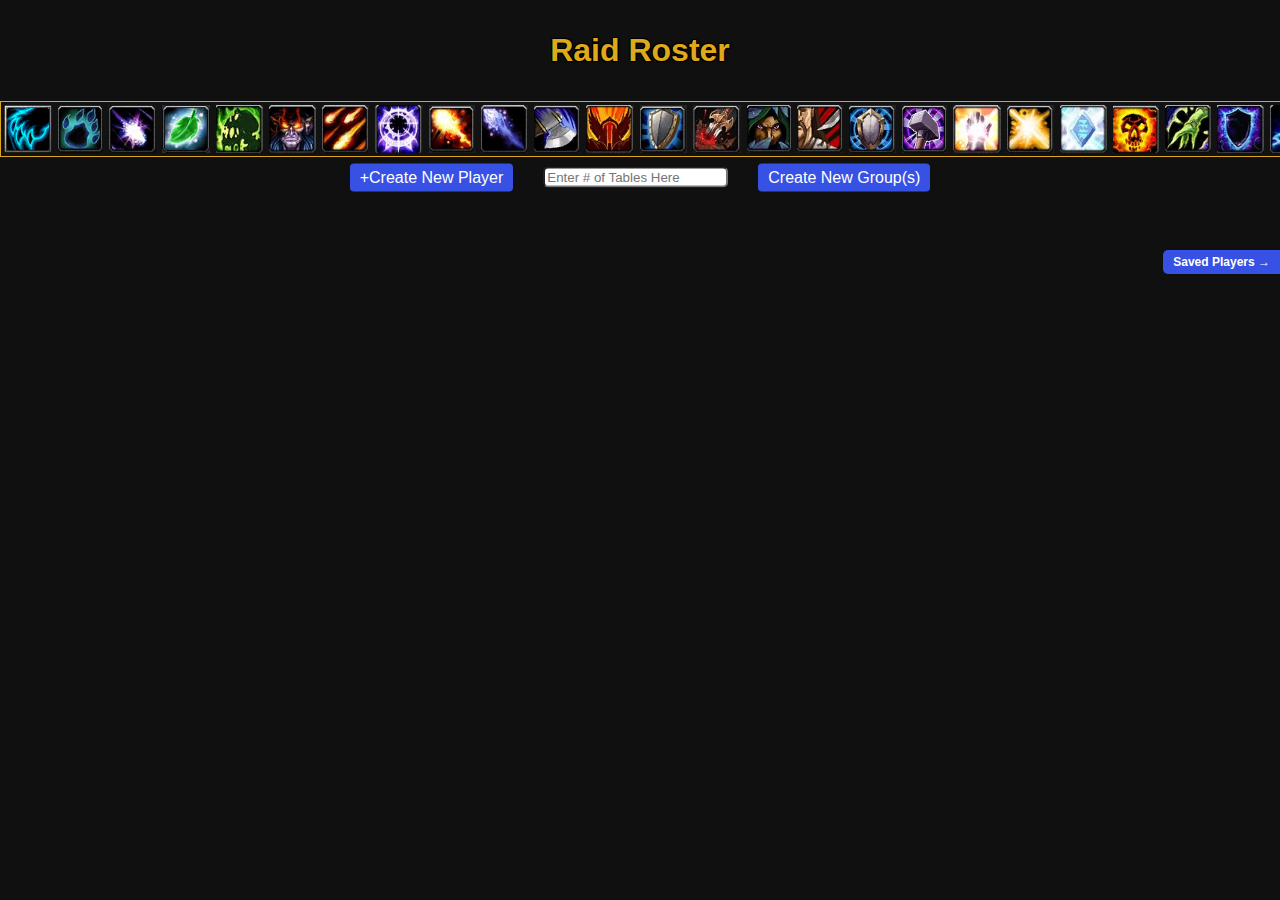
<file: index.html>
<!-- @format -->

<!DOCTYPE html>
<html lang="en">
  <body id="focusColor">
    <head>
      <meta charset="UTF=8" />
      <meta name="viewport" content="width=device-width, initial-scale=1">
      <title>Raid Roster</title>
      <link rel="stylesheet" href="groupStyle.css" type="text/css" />

      <script type="module" src="main.js" defer></script>
      <script type="module" src="groupPage.js" defer></script>
    </head>

    <div class="navContainer">
      <div class="navbar">
        <p class="title">Raid Roster</p>
      </div>
    </div>
    <div class="header">
      <div class="banner" id="banner">
        <img src="images/catform.png" />
        <img class="mobileHide" src="images/bearform.png" />
        <img class="mobileHide" src="images/moonfire.png" />
        <img class="mobileHide" src="images/HealingTouch.png" />
        <img class="mobileHide" src="images/afflicitonlock.png" />
        <img src="images/demonlock.png" />
        <img class="mobileHide" src="images/destrolock.png" />
        <img class="mobileHide" src="images/arcanemage.png" />
        <img class="mobileHide1" src="images/firemage.png" />
        <img class="mobileHide" src="images/frostmage.png" />
        <img class="mobileHide" src="images/armswarrior.png" />
        <img class="mobileHide2" src="images/furywarrior.png" />
        <img src="images/protwarrior.png" />
        <img class="mobileHide" src="images/combat.png" />
        <img src="images/subtletyrogue.png" />
        <img class="mobileHide3" src="images/assasinationrogue.png" />
        <img class="mobileHide" src="images/ProtPaladin.png" />
        <img  src="images/RetPaladin.png" />
        <img class="mobileHide" src="images/holypaladin.png" />
        <img class="mobileHide" src="images/HolyPriest.png" />
        <img class="mobileHide" src="images/discpriest.png" />
        <img class="mobileHide" src="images/shadowpriest.png" />
        <img class="mobileHide" src="images/restoshaman.png" />
        <img class="mobileHide" src="images/enhanceshaman.png" />
        <img class="mobileHide4" src="images/eleshaman.png" />
        <img src="images/marksmanhunter.png" />
        <img class="mobileHide" src="images/beasthunter.png" />
        <img class="mobileHide" src="images/survivalhunter.png" />
        <img class="mobileHide" src="images/frostdk.png" />
        <img class="mobileHide" src="images/unholydk.png" />
        <img src="images/blooddk.png" />
      </div>
    </div>

    <div id="contentContainer">


      
      <div class="cloneForm">
        <button
          id="modalBtn"
          class="clones"
          type="submit"
        >
        +Create New Player

        </button>
        <form id="tblNumber">
          <input
            id="userInput"s
            type="text"
            pattern="[0-9]"
            inputmode="numeric"
            autocomplete="off"
            placeholder="Enter # of Tables Here"
          />
        </form>

        <button type="button" class="clones" id="clones">
          Create New Group(s)
        </button>
      </div>

      <button type="button" id="tabButton">Saved Players &#8594</button>
<div id="sidePanel"></div>
    </div>
  </body>
</html>
</file>
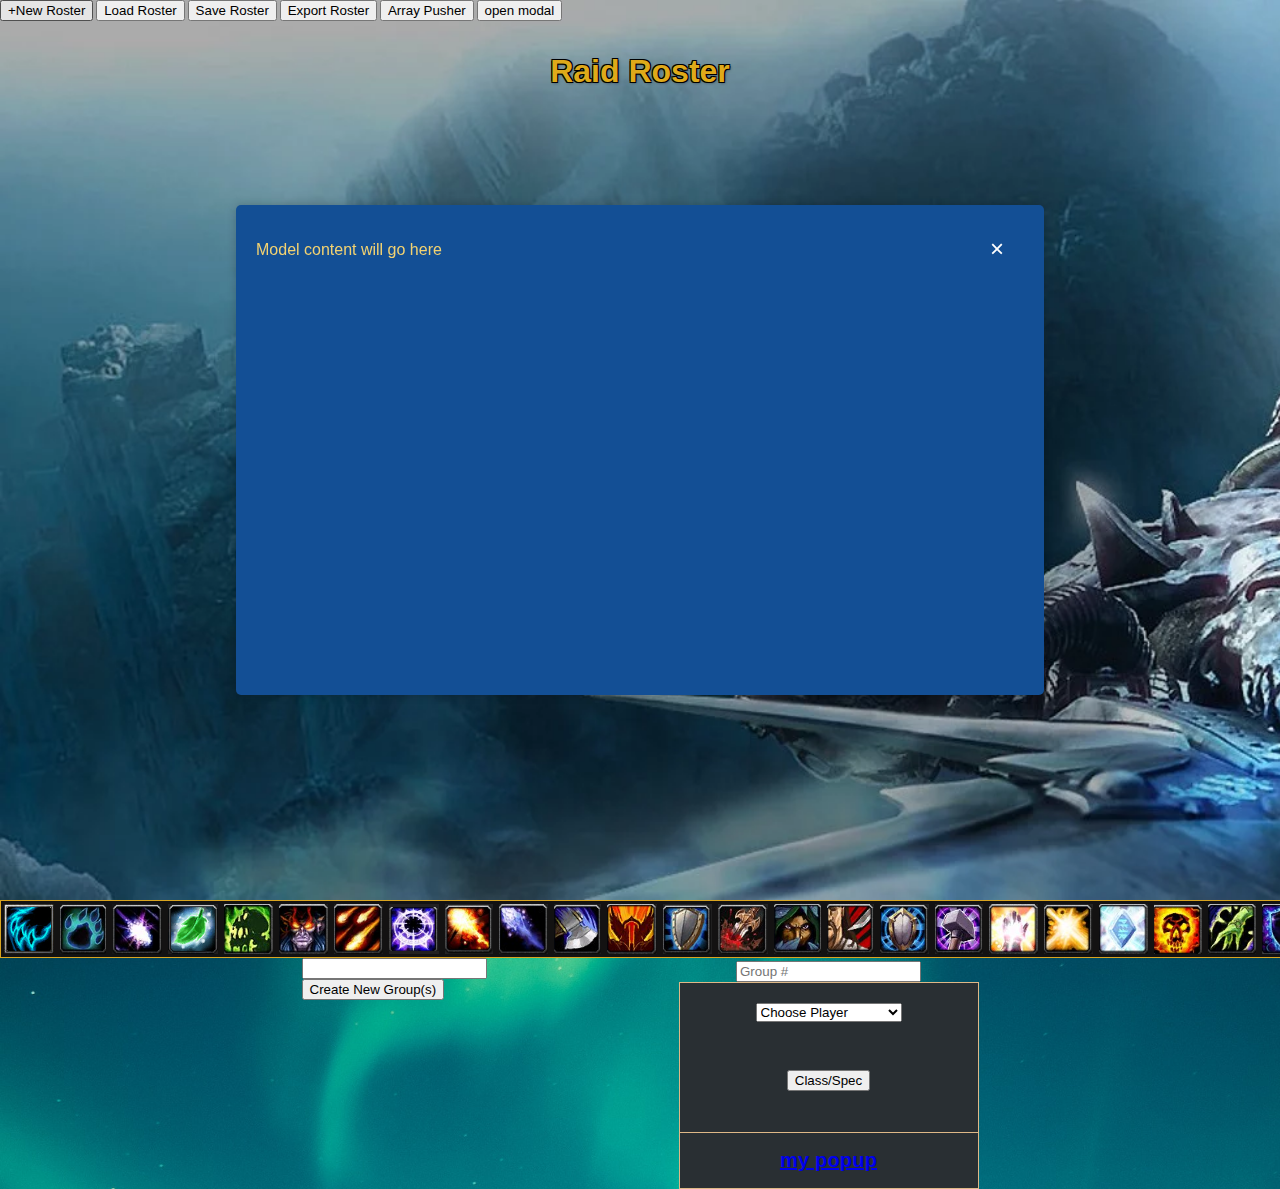
<file: tableindex.html>
<!-- @format -->

<!DOCTYPE html>
<html lang="en">
  <head>
    <meta charset="UTF=8" />
    <title>Raid Roster</title>
    <link
      rel="stylesheet"
      href="style.css"
      type="text/css"
      rel="import"
      rel="mytabletemplate.html"
    />
    <script src="./component.js"defer></script>
    <script src="./common.js" defer></script>
  </head>

  <body>
    <div class="navbar">
      <button type="button" onclick="genTbl2()">
        +New Roster
      </button>

      <button
        type="button"
        onclick="genTbl()"      >
        Load Roster
      </button>

      <button
        type="button"
        onclick="alert('Save roster function will be here')"
      >
        Save Roster
      </button>

      <button
        type="button"
        onclick="tableCounter()"
      >
        Export Roster
      </button>

      <button type="button" onclick="testFunc()">Array Pusher</button>

      <button id="modalBtn">open modal</button>

      <div id="myModal" class="modal">
        <div class="modelContent">
          <span class="close">&times;</span>
          <p>Model content will go here</p>
        </div>

      </div>


      <p class="title">Raid Roster</p>
    </div>
    <div class="banner" id="banner">
      <img src="images/catform.png" />
      <img src="images/bearform.png" />
      <img src="images/moonfire.png" />
      <img src="images/HealingTouch.png" />
      <img src="images/afflicitonlock.png" />
      <img src="images/demonlock.png" />
      <img src="images/destrolock.png" />
      <img src="images/arcanemage.png" />
      <img src="images/firemage.png" />
      <img src="images/frostmage.png" />
      <img src="images/armswarrior.png" />
      <img src="images/furywarrior.png" />
      <img src="images/protwarrior.png" />
      <img src="images/combat.png" />
      <img src="images/subtletyrogue.png" />
      <img src="images/assasinationrogue.png" />
      <img src="images/ProtPaladin.png" />
      <img src="images/RetPaladin.png" />
      <img src="images/holypaladin.png" />
      <img src="images/HolyPriest.png" />
      <img src="images/discpriest.png" />
      <img src="images/shadowpriest.png" />
      <img src="images/restoshaman.png" />
      <img src="images/enhanceshaman.png" />
      <img src="images/eleshaman.png" />
      <img src="images/marksmanhunter.png" />
      <img src="images/beasthunter.png" />
      <img src="images/survivalhunter.png" />
      <img src="images/frostdk.png" />
      <img src="images/unholydk.png" />
      <img src="images/blooddk.png" />
    </div>

    <div class="tContainer" id="tContainer">
      <div class="cloneForm">
        <form id="tblNumber">
          <input id="userInput" type="number" autocomplete="off" />
        </form>
        <button
          id="clones"
          onclick="tblCloner(document.getElementById('userInput').value)"
          type="submit"
        >
          Create New Group(s)
        </button>


      </div>

 

<table class="groupTable" id="myTbl">

    <caption>
<input type="text" class="caption" id="caption" placeholder="Group #" autocomplete="off" onkeydown="editRelease()"  >

    </caption>
 
    <thead>
                <tbody class="tbody">
                    
                    <!-- <tr>

                        <td>
                            
                                <label for="Class/Spec" id="classspec"></label>
                                <input type="text" id="cname" name="cname">
                                <select name="class" id="class" autocomplete="off">
                                
                                    <option value="holder" selected>Select Class & Spec</option>

                                    <optgroup label="Death Knight">
                                        <option value="blood">Blood</option>
                                        <option value="frost">Frost</option>
                                        <option value="unholy">Unholy</option>
                                    </optgroup>
                                   

                                    <optgroup label="Druid">
                                        <option value="bear">Bear</option>
                                        <option value="cat">Cat</option>
                                        <option value="balance">Balance</option>
                                        <option value="resto">Resto</option>
                                    </optgroup>

                                    <optgroup label="Hunter">
                                        <option value="beast">Beast Master</option>
                                        <option value="marks">Marksman</option>
                                        <option value="survival">Survival</option>
                                    </optgroup>

                                    <optgroup label="Mage">
                                        <option value="arcane">arcane</option>
                                        <option value="fire">Fire</option>
                                        <option value="frost">Frost</option>
                                    </optgroup>

                                    <optgroup label="Paladin">
                                        <option value="holy">Holy</option>
                                        <option value="prot">Prot</option>
                                        <option value="ret">Ret</option>
                                    </optgroup>

                                    <optgroup label="Priest">
                                        <option value="disc">Disc</option>
                                        <option value="holy">Holy</option>
                                        <option value="shadow">Shadow</option>
                                    </optgroup>

                                    <optgroup label="Rogue">
                                        <option value="assasin">Assasin</option>
                                        <option value="combat">Combat</option>
                                        <option value="sub">Sub</option>
                                    </optgroup>

                                    <optgroup label="Shaman">
                                        <option value="enhace">Enhancement</option>
                                        <option value="ele">Ele</option>
                                        <option value="restor">Resto</option>
                                    </optgroup>

                                    <optgroup label="Warlock">
                                        <option value="affliction">Affliction</option>
                                        <option value="demon">Demonology</option>
                                        <option value="destro">Destruction</option>
                                    </optgroup>
                                    

                                    <optgroup label="Warrior">
                                        <option value="arms">Arms</option>
                                        <option value="fury">Fury</option>
                                        <option value="protec">Prot</option>

                                    </optgroup>
                                                                  
                                </select>
                                <input type="submit" value="Submit" />
                            
                        </td>
                        
                    </tr> -->

                    <tr class="tableRow" >

                        <td id="tdone">
                            <div>
                        <select id="playerName" name="playerName" autocomplete="off">
                            <option value="playerHolder" id="playerHolder">Choose Player</option>
                            <option id="testerino" value="createNewPlayer" onClick="playerForms()" > + Create New Player</option>

                        </div>
                            



                            </select>
                        <div id="selectionBox">
                        <p id="selectionText" ></p>
                        </div>
                         
                        

                            <div class="dropdown">
                                 <button onclick="dropMenu()"
                            class="dropbtn" id="dropBtn">Class/Spec</button>
                              <div id="myDropdown" class="dropdown-content">
                                    <div class="menu" id="menu">
                                    <!-- <li class="specList" id="listItem1" onclick="selection('listItem1')" data-selection="0">
                                        <img class='listImage' src="images/bearform.png" width="30" height="30"></li> 
                                    <li class="specList"  id="listItem2" onclick="selection('listItem2')" data-selection="1">
                                        <img class="listImage" src="images/catform.png" width="30" height="30"></li>
                                    <li class="specList"  id="listItem3" onclick="selection('listItem3')" data-selection="2">
                                        <img class="listImage" src="images/HealingTouch.png" width="30" height="30"></li>
                                    <li class="specList"  id="listItem4" onclick="selection('listItem4')" data-selection="3">
                                        <img class="listImage" src="images/moonfire.png" width="30" height="30"></li> -->
                                    </div>
                                
                                </div> 

                              <div class="formDiv">
                                    <p id="formP">

                                    </p>
                                </div
                          </div>
                                                       

                      </td> 
               
  
               </ul>

                    </tr>

                    <tr>

                        <td>
                 <a href="/code-samples/basicpopup/" onClick="return popup(this, 'notes')">my popup</a>
                        
                        </td>
                    
                    </tr>

                    </tr>

                </tbody>

            </thead>    
           

  </body>
</html>
</file>
<file: groupStyle.css>
/** @format */

html {
  font-size: 62.5%;
  min-height: 100vh;
  margin: 0;
  padding: 0;
  display: flex;
  flex-direction: column;
  overflow-y: auto;
}


  body {
    font-family: Arial, Helvetica, sans-serif;
    min-width: 100%;
    max-height: 100vh;
    background-color: rgb(17, 16, 16);
    margin: 0;
    padding: 0;
    display: flex;
    flex-direction: column;
    overflow-y: auto;
  }


.navbar {
  position: relative;
  min-height: 100%;
  width: 100%;
  z-index: 1000;
}
.title {
  display: flex;
  justify-content: center;
  font-size: xx-large;
  font-weight: bold;
  color: #dfaa1a;
  text-shadow: -1px -1px 0 black, 1px -1px 0 black, -1px 1px 0 black,
    1px 1px 0 black, 1px 1px 3px rgba(0, 0, 0, 0.5);
}

.banner {
  width: calc(100% - 0.2rem);
  border-style: solid;
  border-width: 0.1rem;
  border-color: goldenrod;
  display: flex;
  justify-content: space-between;
  background-color: rgb(53, 46, 46);
  z-index: 1000;
}

.banner img {
  object-fit: fill;
  max-width: 4.8rem;
  height: 4.8rem;
  border-style: solid;
  border-color: rgb(19, 18, 18);
}

#contentContainer {
  display: flex;
  flex: 1;
  min-width: 100%;
  min-height: calc(100vh - 15.8rem);
  position: relative;
  background-color: transparent;
  justify-content: center;
  align-items: center;
  flex-wrap: wrap;
  flex-direction: row;
  column-gap: 10%;
  row-gap: 10%;
  box-sizing: border-box;
  overflow-y: auto;
}

.table-container {
  display: flex;
  position: relative;
  flex-direction: column;
  max-width: 22%;
  flex-wrap: wrap;
  margin: 1rem;
  top:10rem;
}

.table {
  position: relative;
  display: table;
  border-collapse: collapse;
  min-width: 95%;
  background-color: #292f33;
  color: whitesmoke;
  letter-spacing: 0.02rem;
  font-size: 1.8rem;
  font-weight: bold;
  text-align: center;
  border-style: solid;
  border-width: 0.1rem;
  border-color: burlywood;
  margin-bottom: 1rem;
  justify-content: center;
}

.table th,
.table td {
  padding: 10px;
  text-align: center;
  vertical-align: middle;
}

.table th {
  font-weight: bold;
  border-bottom: 1px solid #ddd;
  color: #dfaa1a;
  text-shadow: -1px -1px 0 black, 1px -1px 0 black, -1px 1px 0 black,
    1px 1px 0 black, 1px 1px 3px rgba(0, 0, 0, 0.5);
}

.table tr td {
  border-bottom: 0.1rem solid burlywood;
  border-top: 0.1rem solid burlywood;
  border-left: none;
  border-right: none;
  padding: 1.6rem;
  justify-content: center;
}

.table img {
  width: 4.5rem;
  height: auto;
}

.dropdown-btn {
  display: inline-block;
  padding: 5px 10px;
  background-color: #f1f1f1;
  border: none;
  border-radius: 4px;
  cursor: pointer;
  transition: background-color 0.3s;
  z-index: 1000;
}

.dropdown-btn:hover {
  background-color: #ddd;
}

.dropdown-menu {
  display: none;
  position: absolute;
  z-index: 1;
  background-color: #fff;
  border: 1px solid #000000;
  border-radius: 4px;
  box-shadow: 0px 8px 16px 0px rgba(0, 0, 0, 0.2);
  min-width: 2rem;
  font-size: 2rem;
  font-weight: 500;
  background-image: url("images/vintage-grungy-textured-paper-background.jpg");
  font-family: "Cinzel", serif;
}

.dropdown-menu ul {
  list-style: none;
  margin: 0;
  padding: 0;
}

.dropdown-menu li {
  padding: 20px;
  cursor: pointer;
  transition: background-color 0.3s;
  text-align: center;
  border: 3px;
}

.dropdown-menu li:hover {
  color: goldenrod;
  background-color: #040114;
}

.dropdown-menu li:hover::before {
  content: "";
  position: absolute;
  top: 0;
  left: 0;
  right: 0;
  bottom: 0;
  pointer-events: none;
  box-shadow: inset 0 0 15px orange;
  border-radius: 3px;
}

div.cloneForm {
  display: flex;
  justify-content: center;
  align-items: center;
  position: absolute; 
  top: 2rem; 
  left: 50%; 
  transform: translate(-50%, -50%);
  min-width: 100%;
  z-index: 1000;
}

input[type="text"],
.clones {
  margin: 0;
}

.clones {
  background-color: #3751e4;
  color: #fff;
  border: none;
  border-radius: 0.4rem;
  padding: 0.5rem 1rem;
  font-size: 1.6rem;
  cursor: pointer;
  transition: background-color 0.3s;
  min-width: auto;
  min-height: auto;
}

.clones:hover {
  background-color: #2c3a8c;
}

caption,
.caption-input {
  font-size: 2rem;
  font-weight: bold;
  width: 95%;
  justify-content: center;
  align-content: center;
  align-items: center;
  padding: 1rem;
  background-color: #463310;
  color: white;
  border: none;
  outline: none;
  text-align: center;
  cursor: text;
  border-radius: 1rem;
  margin-bottom: 0.5rem;
  overflow-y: auto;
 
}

.caption-wrapper {
  justify-content: center;
  width: 95.5%;
  position: relative;
}

.edit-icon {
  font-size: 2rem;
  cursor: pointer;
  transition: transform 0.3s ease;
  height: 1rem;
  width: 1rem;
  position: absolute;
  right: 1rem;
  top: 50%;
  transform: translateY(-50%);
}

.caption {
  font-size: 2rem;
  font-weight: bold;
  width: 100%;
  background-color: #463310;
  color: white;
  text-align: center;
  cursor: text;
  display: table-caption;
  caption-side: top;
}

@keyframes wiggle {
  0% {
    transform: translateY(-50%) rotate(0deg);
  }
  25% {
    transform: translateY(-50%) rotate(5deg);
  }
  50% {
    transform: translateY(-50%) rotate(0deg);
  }
  75% {
    transform: translateY(-50%) rotate(-5deg);
  }
  100% {
    transform: translateY(-50%) rotate(0deg);
  }
}

.edit-icon:hover {
  animation: wiggle 0.3s ease infinite;
}

.modal {
  display: block;
  position: fixed;
  z-index: 1;
  top: 50%;
  left: 50%;
  transform: translate(-50%, -50%);
  width: 60%;
  height: 50%;
  overflow: auto;
  background-color: #1f324b;
  box-shadow: 0 4px 20px rgba(0, 0, 0, 0.1);
  border-radius: 10px;
  padding: 20px;
  font-size: 16px;
  color: #ffffff;
  transition: all 0.3s ease;
}

.modal-content {
  z-index: 1;
  display: flex;
  flex-direction: column;
  align-items: center;
  justify-content: center;
  background-image: linear-gradient(to bottom, #3c3c3c, #5c5c5c, #3c3c3c);
  box-shadow: 0 4px 20px rgba(0, 0, 0, 0.1);
  border-radius: 10px;
  padding: 2rem;
  font-size: 2.4rem;
  font-family: "Roboto", sans-serif;
  color: #ffffff;
  width: 80%;
  height: 80%;
  margin: auto;
  margin-top: 1rem;
  margin-bottom: 1rem;
  border: 2px solid #a5a5a5;
}


.close {
  position: absolute;
  top: 3rem;
  height: 2rem;
  right: 40px;
  background-color: transparent;
  border: none;
  color: white;
  font-size: 24px;
  cursor: pointer;
}

.close:hover,
.close:focus {
  color: #888;
  text-decoration: none;
  cursor: pointer;
}

.focusColor {
  width: 100%;
  height: 100%;
}



#modalCaption {
  font-size: xx-large;
  font-weight: 200;
  color: rgb(255, 255, 255);
}



#playerWindow {
  display: flex;
  flex-direction: column;
  text-align: center;
  min-width: 14%;
  font-family: "Cinzel", serif;
  font-weight: 500;
  letter-spacing: 1px;
  font-size: 2.8rem;
  
}

#userInput{
  border-radius: 0.5rem;
}


.dropBtn {
  background-color: #3d88ff;
  color: white;
  padding: 12px 16px;
  font-size: 16px;
  font-family: Arial, sans-serif;
  border: none;
  border-radius: 4px;
  cursor: pointer;
  z-index: 1;
  box-shadow: 0 1px 3px rgba(0, 0, 0, 0.1);
  transition: background-color 0.2s, box-shadow 0.2s;
}

.dropBtn:hover {
  background-color: #3c5973;
  box-shadow: 0 2px 4px rgba(0, 0, 0, 0.2);
}

.dropBtn:active {
  box-shadow: 0 1px 2px rgba(0, 0, 0, 0.15);
}

.dropBtn:focus {
  background-color: #5a788b;
  outline: none;
  box-shadow: 0 1px 3px rgba(0, 0, 0, 0.1), 0 0 0 2px rgba(0, 0, 0, 0.1);
}

.dropbtn:focus .dropdown-content {
  display: block;
}

.dropdown {
  display: inline-block;
  overflow-x: hidden;
  overflow-y: auto;
}

.dropdown-content {
  display: none;
  position: absolute;
  background-color: #292f33;
  border-style: inset;
  border-color: goldenrod;
  border-width: 0.3rem;
  min-width: 5.5rem;
  max-height: 28rem;
  overflow-x: hidden;
  overflow-y: auto;
  box-shadow: 0px 8px 16px 0px rgba(0, 0, 0, 0.2);
  z-index: 1;
}

.menu {
  width: 1.5rem;
}

.show {
  display: inline-block;
  overflow-x: hidden;
  overflow-y: auto;
}


#playerWindow li {
  font-size: 2rem;
  padding: 1rem;
  font-family: "Cinzel", serif;
  width: 100%;
  text-align: center;
  box-sizing: border-box;
  font-size: 2.5rem;
}

#playerWindow ul {
  display: flex;
  flex-direction: column;
  justify-content: center;
  align-items: center;
  list-style-type: none;
  padding: 0;
  margin: 0;
  width: 100%;
}


#selectionText {
  height: 0.5rem;
  width: 0.5rem;
}

#selectionText .listImage {
  position: absolute;
  height: 5rem;
  width: 5rem;
}

#dataBtn {
  align-content: center;
  width: 6rem;
  height: 2rem;
}

.listImage {
  width: 4rem;
  height: 4rem;
  border-style: solid;
  border-color: goldenrod;
  border-width: 0.1rem;
}

.listImage:hover{
  cursor: pointer;
}


form {
margin: 3rem;
}

#sidePanel {
  position: fixed;
  top: 20rem;
  right: -50rem; 
  width: 25rem;
  max-height: 100%;
  background-image: url("images/vintage-grungy-textured-paper-background.jpg");
  background-repeat: repeat;
  background-color: #f1f1f1;
  box-shadow: -1px 0px 5px rgba(0, 0, 0, 0.3);
  transition: right 0.3s;
  justify-content: center;
  align-items: center;
  border-radius: 1rem;
  z-index: 1000;
}

#tabButton {
  position: fixed;
  top: 25rem;
  right: 0;
  background-color: #3751e4;
  color: #fff;
  border: none;
  padding: 0.5rem 1rem;
  font-size: 1.2rem;
  font-weight: bolder;
  cursor: pointer;
  border-radius: 5px 0 0 5px;
  z-index: 1000;
  transition: right 0.3s;
}

#tabButton:focus {
  outline: none;
}



@media (max-width: 800px) {
  html {
    font-size: 56.25%;
  }

  .navbar {

    position: static;
    min-height: auto;
    padding: 15px 0;
  }

  .title {

    font-size: x-large;
  }

  .banner {

    flex-wrap: wrap;
    max-width: 99%;
  }

  .banner img {
    max-width: 3.6rem;
    height: auto;
  }

  #contentContainer {
    flex-direction: row;
    align-items: flex-start;
    padding-top: 0;
    column-gap: 0;
    row-gap: 1.5rem;
    min-height: calc(100vh - 18rem);
  }

  .table-container {
    min-width: 100%;
    margin: 0;
  }

  .cloneForm {
    position: relative;
    transform: none;
    justify-content: space-evenly;
    margin-top: 1.5rem;
    margin-bottom: 4rem;
  }
  

  .mobileHide{
    display:none;
  }

  .mobileHide1{
    display:none;
  }

  .mobileHide2{
    display:none;
  }

  .mobileHide3{
    display:none;
  }

  .mobileHide4{
    display:none;
  }

 .clones{
  padding: 0.5rem;
  font-size: 1.6rem;
  margin-top: 1rem;
 }

 #clones{
margin-right: 0.5rem;
 }

 #modalBtn{
  margin-left: 0.5rem;
 }

#tblNumber{
  margin: 1rem;
}

#tabButton{
display:none;
}

.table {
   font-size: 1.4rem;
   max-width: 50%;
   align-self: center;

}

.table th,
.table td {
  padding: 5px;
}

.table tr td {
  padding: 0.8rem;
}

.table img {
  width: 3.5rem;
}

.caption-wrapper{
  max-width: 90%;
  left:0.5rem;
}

#sidePanel{
display:none;
}

#playerWindow{
display:none;
}

#playerWindow p {
font-size: 2.0rem;
font-weight: bold;
padding-left: 0.2rem;
padding-right: 0.2rem;
}

}

@media (min-width:400px) and (max-width:800px){
  .mobileHide1{
    display:flex;
  }

  .banner img {
    max-width: 4.5rem;
  }

}

@media (min-width:500px) and (max-width:800px) {
  .mobileHide2{
    display:flex;
  }

  .banner img {
    max-width: 5rem;
  }
}

@media (min-width:600px) and (max-width:800px) {
  .mobileHide3{
    display:flex;
  }


}

@media (min-width:700px) and (max-width:800px) {
  .mobileHide4{
    display:flex;
  }


}
</file>
<file: style.css>
/** @format */

html {
  font-size: 62.5%;
  height: 100vh;
  margin: 0;
  padding: 0;
  display: flex;
  flex-direction: column;
}

body {
  font-family: Arial, Helvetica, sans-serif;
  width: 100%;
  min-height: 100%;
  background-image: url("images/wotlk.jpg");
  background-repeat: no-repeat;
  background-size: cover;
  margin: 0;
  padding: 0;
  display: flex;
  flex-direction: column;
}

.navbar {
  min-height: 100%;
  width: 100%;
}
.title {
  display: flex;
  justify-content: center;
  font-size: xx-large;
  font-weight: bold;
  color: #dfaa1a;
  text-shadow: -1px -1px 0 black, 1px -1px 0 black, -1px 1px 0 black,
    1px 1px 0 black, 1px 1px 3px rgba(0, 0, 0, 0.5);
}

.banner {
  width: calc(100% - 0.2rem);
  border-style: solid;
  border-width: 0.1rem;
  border-color: goldenrod;
  display: flex;
  justify-content: space-between;
  background-color: rgb(34, 32, 32);
}

.banner img {
  object-fit: contain;
  width: 5rem;
  height: 5rem;
  border-style: solid;
  border-color: rgb(19, 18, 18);
}

.listImage {
  width: 4rem;
  height: 4rem;
  border-style: solid;
  border-color: goldenrod;
  border-width: 0.1rem;
}

.groupTable {
  border-collapse: collapse;
  min-width: 30rem;
  background-color: #292f33;
  color: whitesmoke;
  letter-spacing: 0.02rem;
  font-size: 2rem;
  font-weight: bold;
  text-align: center;
  border-style: solid;
  border-width: 0.1rem;
  border-color: burlywood;
}

.groupTable tr td {
  border-bottom: 0.1rem solid burlywood;
  border-top: 0.1rem solid burlywood;
  border-left: none;
  border-right: none;
  padding: 1.6rem;
}

.dropBtn {
  background-color: #632908b7;
  color: white;
  padding: 12px 16px;
  font-size: 16px;
  font-family: Arial, sans-serif;
  border: none;
  border-radius: 4px;
  cursor: pointer;
  z-index: 1;
  box-shadow: 0 1px 3px rgba(0, 0, 0, 0.1);
  transition: background-color 0.2s, box-shadow 0.2s;
}

.dropBtn:hover {
  background-color: #3c5973;
  box-shadow: 0 2px 4px rgba(0, 0, 0, 0.2);
}

.dropBtn:active {
  box-shadow: 0 1px 2px rgba(0, 0, 0, 0.15);
}

.dropBtn:focus {
  background-color: #5a788b;
  outline: none;
  box-shadow: 0 1px 3px rgba(0, 0, 0, 0.1), 0 0 0 2px rgba(0, 0, 0, 0.1);
}

.dropbtn:focus .dropdown-content {
  display: block;
}

.dropdown {
  display: inline-block;
  overflow-x: hidden;
  overflow-y: auto;
}

.dropdown-content {
  display: none;
  position: absolute;
  background-color: #292f33;
  border-style: inset;
  border-color: goldenrod;
  border-width: 0.3rem;
  min-width: 5.5rem;
  max-height: 28rem;
  overflow-x: hidden;
  overflow-y: auto;
  box-shadow: 0px 8px 16px 0px rgba(0, 0, 0, 0.2);
  z-index: 1;
}

.menu {
  width: 1.5rem;
}

.show {
  display: inline-block;
  overflow-x: hidden;
  overflow-y: auto;
}

.playerBtn {
  display: inline-block;
  width: fit-content;
  height: fit-content;
}

.tContainer {
  display: flex;
  width: 100%;
  height: 100vh;
  background-image: url("images/pexels-benjamin-suter-3617500.jpg");
  background-repeat: no-repeat;
  background-size: cover;
  background-color: #1c1c6e;
  align-content: center;
  justify-content: center;
  flex-wrap: wrap;
  column-gap: 15%;
  row-gap: 10%;
  flex: 1;
}

#selectionText {
  height: 0.5rem;
  width: 0.5rem;
}

#selectionText .listImage {
  position: absolute;
  height: 5rem;
  width: 5rem;
}

#dataBtn {
  align-content: center;
  width: 6rem;
  height: 2rem;
}

#clones {
  height: fit-content;
  min-width: auto;
}

.modal {
  display: block;
  position: fixed;
  z-index: 1;
  top: 50%;
  left: 50%;
  transform: translate(-50%, -50%);
  width: 60%;
  height: 50%;
  overflow: auto;
  background-color: #134f95;
  box-shadow: 0 0 10px rgba(0, 0, 0, 0.2);
  border-radius: 5px;
  padding: 20px;
  font-size: 16px;
  color: #f2d271;
}

.modal-content {
  z-index: 1;
  display: flex;
  flex-direction: column;
  align-items: center;
  justify-content: center;
  background-image: linear-gradient(to bottom, #8b4513, #ffa07ada, #8b4513);
  box-shadow: 0 0 10px rgba(0, 0, 0, 0.2);
  border-radius: 5px;
  padding: 2rem;
  font-size: 2.4rem;
  font-family: "Cinzel", serif;
  color: #f2d271;
  width: 80%;
  height: 80%;
  margin: auto;
  margin-top: 1rem;
  margin-bottom: 1rem;
  border: 5px groove #ff9f33;
  text-shadow: 1px 1px 1px rgba(0, 0, 0, 0.4);
}

.close {
  position: absolute;
  top: 3rem;
  height: 2rem;
  right: 40px;
  background-color: transparent;
  border: none;
  color: white;
  font-size: 24px;
  cursor: pointer;
}

.close:hover,
.close:focus {
  color: #888;
  text-decoration: none;
  cursor: pointer;
}



.focusColor {
  width: 100%;
  height: 100%;
}

div.formDiv {
  flex-wrap: wrap;
}

#modalCaption {
  font-size: xx-large;
  font-weight: 200;
  color: rgb(59, 59, 55);
}

.playerBtn {
  align-content: center;
  width: 6rem;
  height: 2rem;
}

.pageSelect {
  background-color: #3498db;
  border: none;
  color: #fff;
  width: 20rem;
  height: 15rem;
  padding: 30px 60px;
  text-align: center;
  text-decoration: none;
  display: inline-block;
  font-size: 16px;
  margin: 0 30rem;
  border-radius: 5px;
  box-shadow: 0px 2px 5px rgba(0, 0, 0, 0.5);
  transition: all 0.3s ease;
  cursor: pointer;
}

.pageSelect:hover {
  background-color: #2980b9;
  box-shadow: 0px 4px 8px rgba(0, 0, 0, 0.5);
  transform: translateY(-2px);
}

#outerButtonDiv {
  position: absolute;
  justify-self: center;
  top: 60%;
  left: 50%;
  transform: translate(-50%, -50%);
  width: 75%;
  height: 30%;
}

#buttonDiv {
  display: flex;
  justify-content: center;
  align-items: center;
}

#playerWindow {
  display: flex;
  flex-direction: column;
  text-align: center;
  min-width: 20%;
  background-image: url("images/vintage-grungy-textured-paper-background.jpg");
  background-repeat: repeat;
  box-shadow: 0px 0px 10px rgba(0, 0, 0, 0.4);
  font-family: "Cinzel", serif;
  font-weight: 500;
  letter-spacing: 1px;
  font-size: 2.8rem;
}
#playerWindow li {
  font-size: 2rem;
  padding: 1rem;
  font-family: "Cinzel", serif;
  width: 100%;
  text-align: center;
  box-sizing: border-box;
  font-size: 2.5rem;
}

#playerWindow.ul {
  display: flex;
  flex-direction: column;
  justify-content: center;
  align-items: center;
  list-style-type: none;
  padding: 0;
  margin: 0;
  width: 100%;
}



li:last-child {
  border-bottom: none;
}

li {
  font-size: 2rem;
  font-family: "Cinzel", serif;
  padding-left: 0.5rem;
  padding-right: 0.5rem;
  padding-top: 0.3rem;
  width: 100%;
  text-align: center;
  box-sizing: border-box;
  font-size: 2.5rem;
  cursor: pointer;
  color: black;
  justify-content: center;
  margin-bottom: 0.3rem;
  text-align: justify;
}

/* * {
  outline: 1px solid rgba(255, 0, 0, 0.5);
} */
/* .caption {
  border: none;
  background-image: url(/images/edit-box-icon.png);
  background-repeat: no-repeat;
  background-size: 20px;
  background-position: right;
  margin-bottom: 0.4rem;
  text-align: center;
  font-size: larger;
  background-color: #1e479e;
  color: whitesmoke;
} */
</file>
